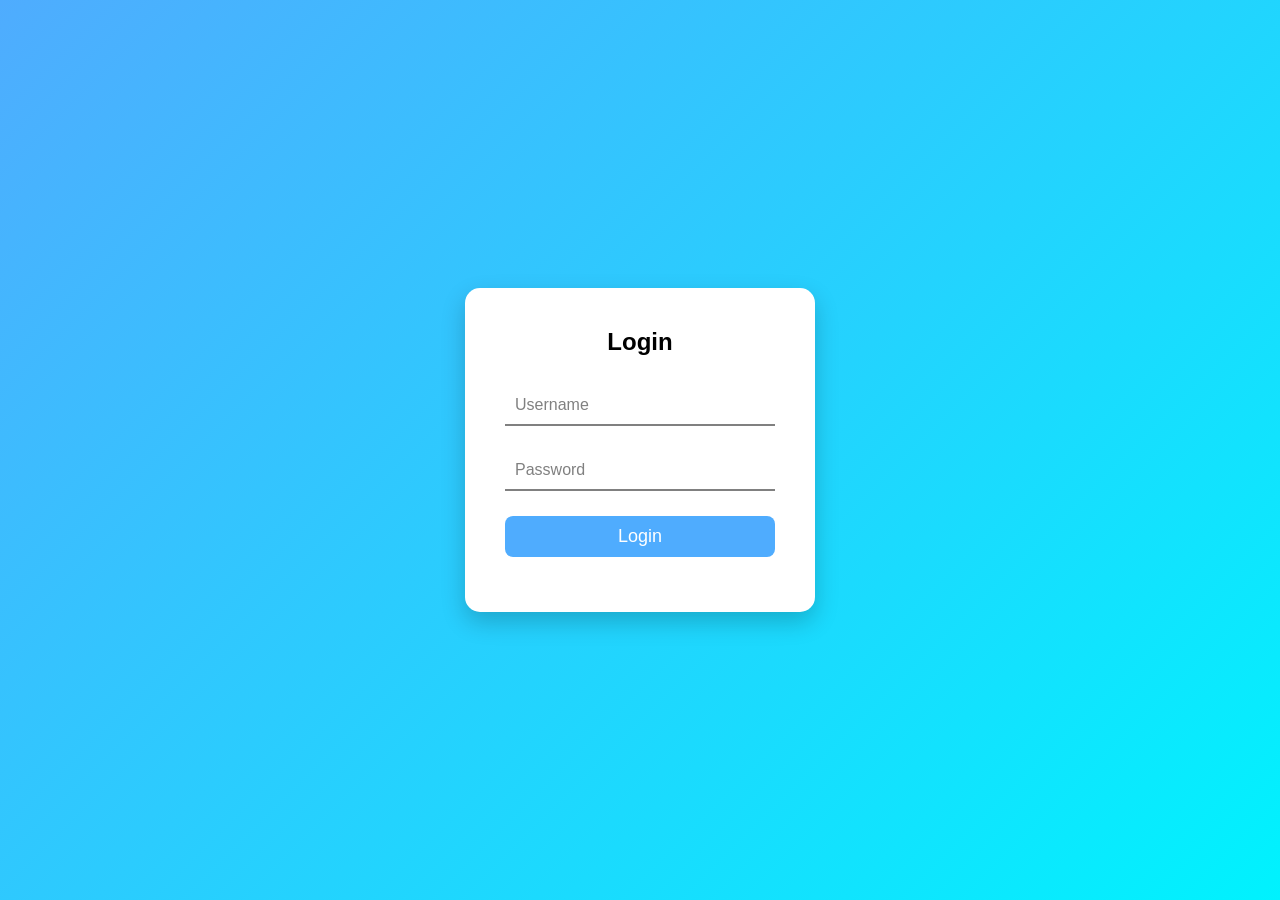
<file: index.html>
<!DOCTYPE html>
<html lang="en">
<head>
    <meta charset="UTF-8">
    <meta name="viewport" content="width=device-width, initial-scale=1.0">
    <title>Login Page</title>
    <link rel="stylesheet" href="style.css">
</head>
<body>

    <div class="login-box">
        <h2>Login</h2>

        <form id="loginForm">
            <div class="input-box">
                <input type="text" id="username" required>
                <label>Username</label>
            </div>

            <div class="input-box">
                <input type="password" id="password" required>
                <label>Password</label>
            </div>

            <button type="submit">Login</button>

            <p id="message"></p>
        </form>
    </div>

    <script src="script.js"></script>

</body>
</html>
</file>
<file: style.css>
* {
    margin: 0;
    padding: 0;
    box-sizing: border-box;
    font-family: Arial, sans-serif;
}

body {
    display: flex;
    justify-content: center;
    align-items: center;
    height: 100vh;
    background: linear-gradient(135deg, #4facfe, #00f2fe);
}

.login-box {
    width: 350px;
    padding: 40px;
    background: white;
    border-radius: 15px;
    box-shadow: 0 10px 25px rgba(0,0,0,0.2);
}

.login-box h2 {
    text-align: center;
    margin-bottom: 30px;
}

.input-box {
    position: relative;
    margin-bottom: 25px;
}

.input-box input {
    width: 100%;
    padding: 10px;
    border: none;
    border-bottom: 2px solid gray;
    outline: none;
    font-size: 16px;
}

.input-box label {
    position: absolute;
    left: 10px;
    top: 10px;
    color: gray;
    transition: 0.3s;
}

.input-box input:focus + label,
.input-box input:valid + label {
    top: -10px;
    font-size: 12px;
    color: blue;
}

button {
    width: 100%;
    padding: 10px;
    border: none;
    background: #4facfe;
    color: white;
    font-size: 18px;
    border-radius: 8px;
    cursor: pointer;
}

button:hover {
    background: #007bff;
}

#message {
    text-align: center;
    margin-top: 15px;
    font-weight: bold;
}
</file>
